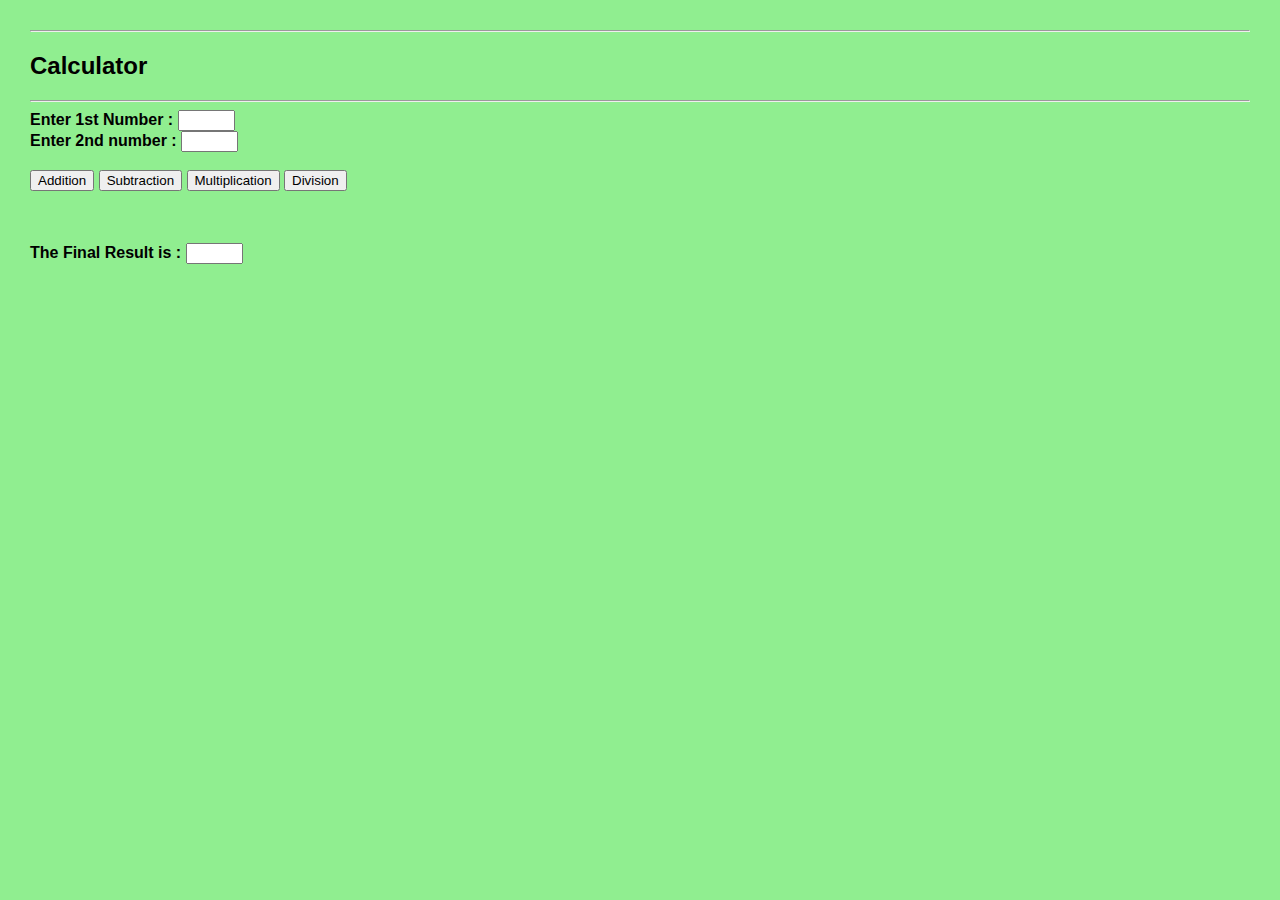
<file: Calculator/calculator.html>
<!DOCTYPE html>
<html lang="en">
<head>
    <meta charset="UTF-8">
    <meta name="viewport" content="width=device-width, initial-scale=1.0">
    <title>Calculator</title>
    <link rel="stylesheet" href="calculator.css">
    <script type="text/javascript" src="calculator.js"></script>
</head>
<body>
    <hr>
    <h2>Calculator</h2>
    <hr>

    <form>
        Enter 1st Number : <input type="text" id = "first" maxlength = "4" size="4"> <br>
        Enter 2nd number : <input type="text" id= "second" maxlength="4" size="4" />
        <br><br>
        <input type="button" onclick="AdditionBy()" value="Addition"
        title="Click here to find the sum of the two numbers" />
        <input type="button" onclick="SubtractionBy()" value="Subtraction"
        title="Click here to find the difference of the two numbers" />
        <input type="button" onclick="MultiplicationBy()" value="Multiplication"
        title="Click here to find the product of the two numbers" />
        <input type="button" onclick="DivisionBy()" value="Division"
        title="Click here to find the divison of the two numbers" />
    </form><br><br>

    <p>The Final Result is : <input id= "result" maxlength="4" size="4"></p>
    
</body>
</html>
</file>
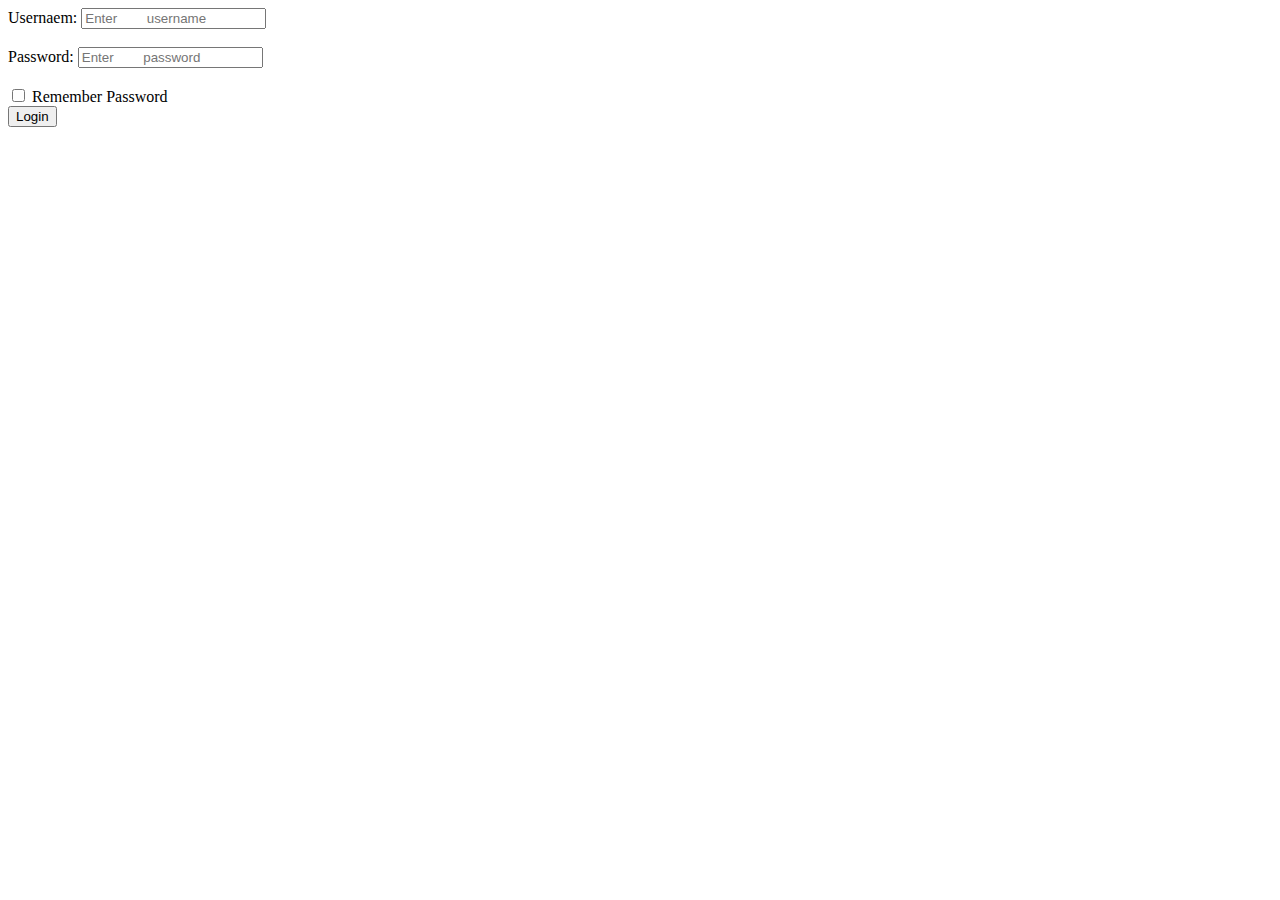
<file: Calculator/website.html>
<!DOCTYPE html>
<html lang="en">
<head>
    <meta charset="UTF-8">
    <meta name="viewport" content="width=device-width, initial-scale=1.0">
    <title>Simple login form</title>
</head>
<body>
    <form>
        Usernaem: <input type="text" name="username" placeholder="Enter
        username"/> <br><br>
        Password: <input type = "password" name = "password" placeholder="Enter
        password" /><br><br>
        <input type = "checkbox" name = " remember" value = "on" > Remember Password <br>
        <input type = "button" name="button" value="Login">
    </form>
</body>
</html>
</file>
<file: Calculator/calculator.css>
/* css file */
body {
    font-family: arial;
    font-size: 12;
    font-weight: bold;
    background-color: lightgreen;
    margin: 30px

}
</file>
